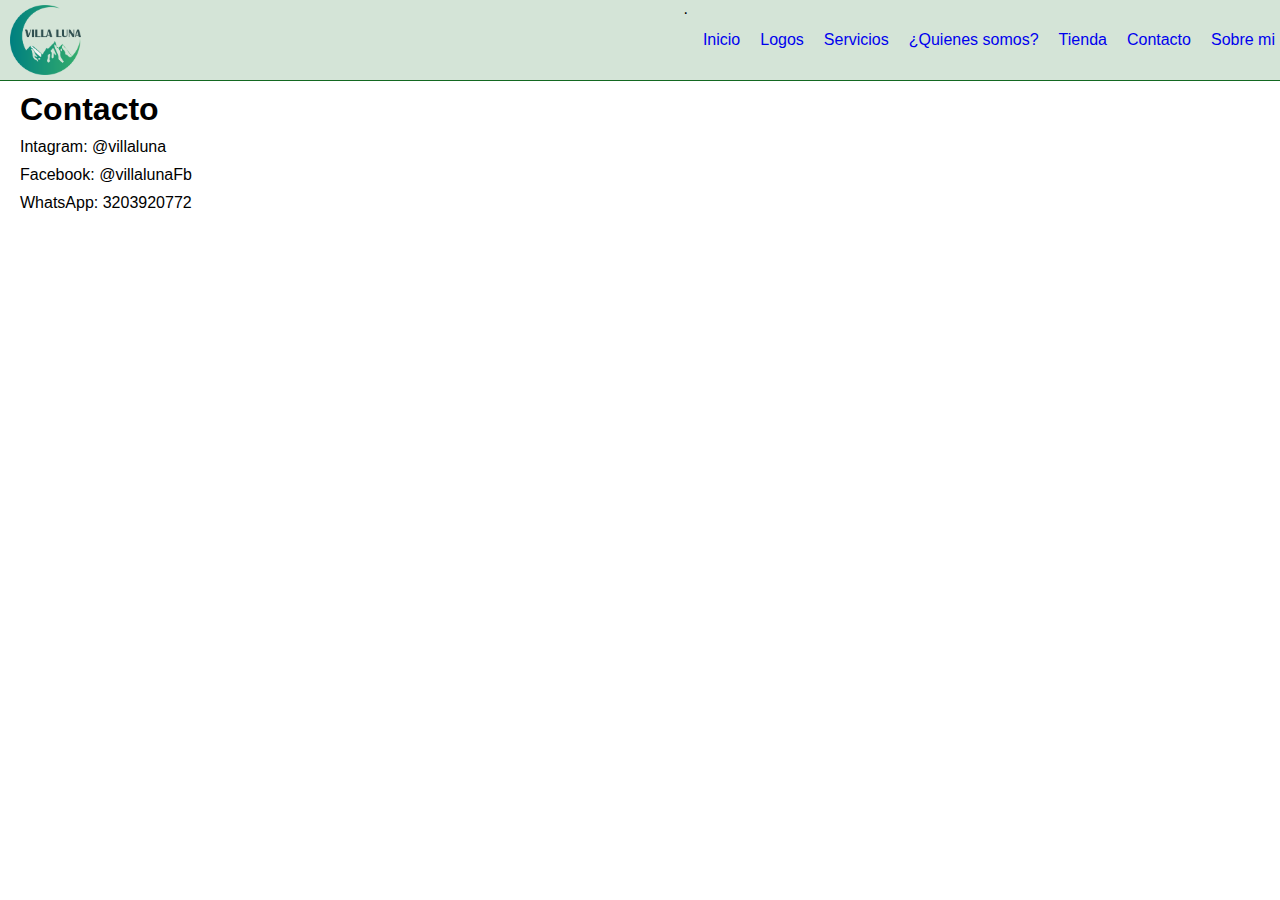
<file: contacto.html>
<!DOCTYPE html>
<html lang="en">
<head>
  <meta charset="UTF-8">
  <meta name="viewport" content="width=device-width, initial-scale=1.0">
  <title>Prueba</title>
  <link rel="stylesheet" href="css/style.css">
</head>
<body>
  <div>
    <header>
      <div class="logo">
        <img src="img/logo.png" alt="logo">
      </div>
      <div class="nav">.
        <a class="link" href="index.html">Inicio</a>
        <a class="link" href="logos.html">Logos</a>
        <a class="link" href="servicios.html">Servicios</a>
        <a class="link" href="quienes-somos.html">¿Quienes somos?</a>
        <a class="link" href="tienda.html">Tienda</a>
        <a class="link" href="contacto.html">Contacto</a>
        <a class="link" href="sobre-mi.html">Sobre mi</a>
      </div>
    </header>
    <section class="body">
      <h1>Contacto</h1>
      <p>Intagram: @villaluna</p>
      <p>Facebook: @villalunaFb</p>
      <p>WhatsApp: 3203920772</p>
    </section>
  </div>
</body>
</html>
</file>
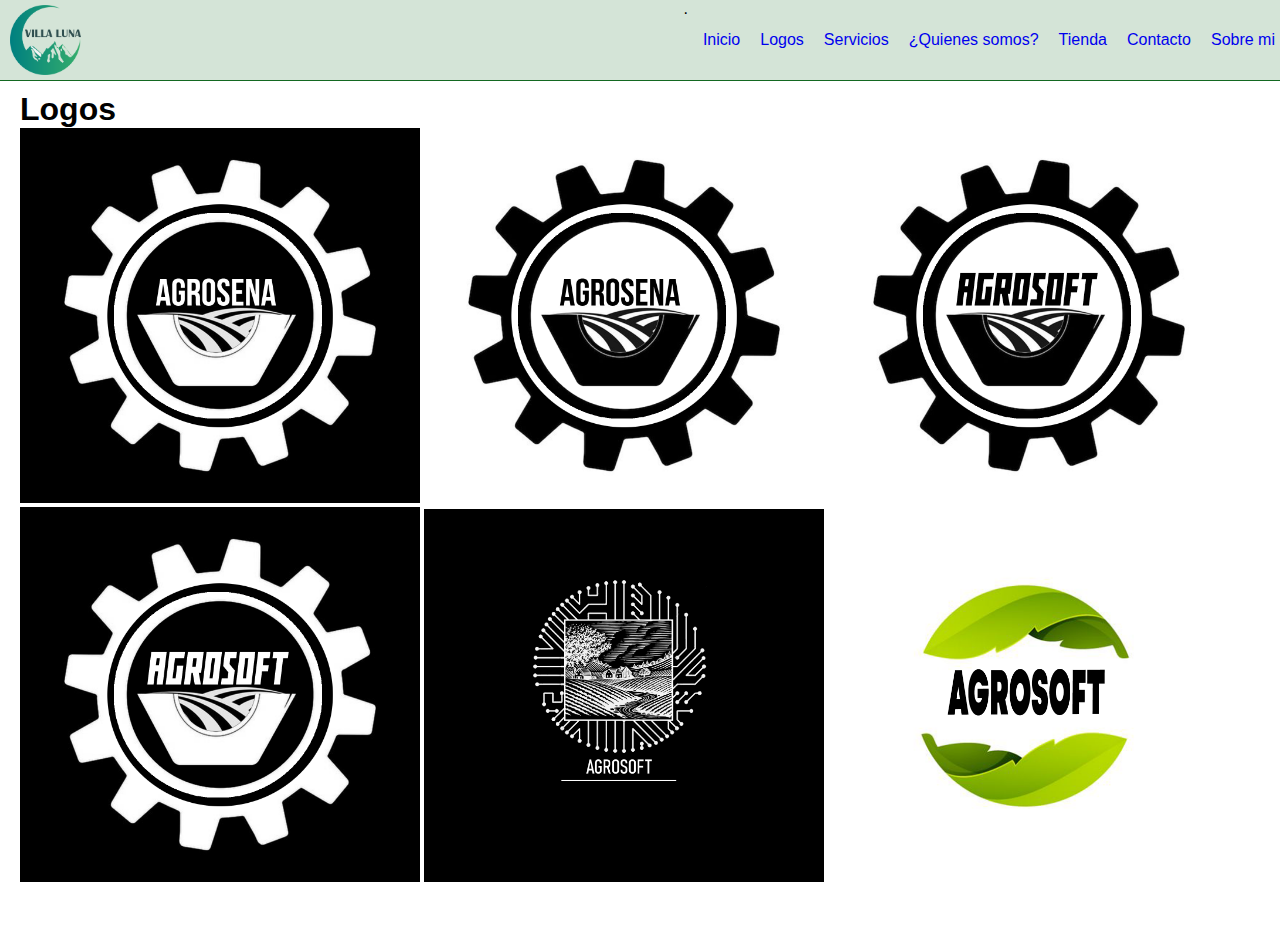
<file: logos.html>
<!DOCTYPE html>
<html lang="en">
<head>
  <meta charset="UTF-8">
  <meta name="viewport" content="width=device-width, initial-scale=1.0">
  <title>Prueba</title>
  <link rel="stylesheet" href="css/style.css">
  <style>
    ul {
      margin-left: 15px;
    }
  </style>
</head>
<body>
  <div>
    <header>
      <div class="logo">
        <img src="img/logo.png" alt="logo">
      </div>
      <div class="nav">.
        <a class="link" href="index.html">Inicio</a>
        <a class="link" href="logos.html">Logos</a>
        <a class="link" href="servicios.html">Servicios</a>
        <a class="link" href="quienes-somos.html">¿Quienes somos?</a>
        <a class="link" href="tienda.html">Tienda</a>
        <a class="link" href="contacto.html">Contacto</a>
        <a class="link" href="sobre-mi.html">Sobre mi</a>
      </div>
    </header>
    <section class="body">
      <h1>Logos</h1>
      <div class="galera">
        <img src="img/logos/AGROSENA.NEGRO.png" alt="img/logos/AGROSENA.NEGRO.png">
        <img src="img/logos/AGROSENA.png" alt="img/logos/AGROSENA.png">
        <img src="img/logos/AGROSoft sena.png" alt="img/logos/AGROSoft sena.png">
        <img src="img/logos/AGROSoft.png" alt="img/logos/AGROSoft.png">
        <img src="img/logos/Diseño Agrosoft.png" alt="img/logos/Diseño Agrosoft.png">
        <img src="img/logos/Sin título-1.png" alt="img/logos/Sin título-1.png">
      </div>
    </section>
  </div>
</body>
</html>
</file>
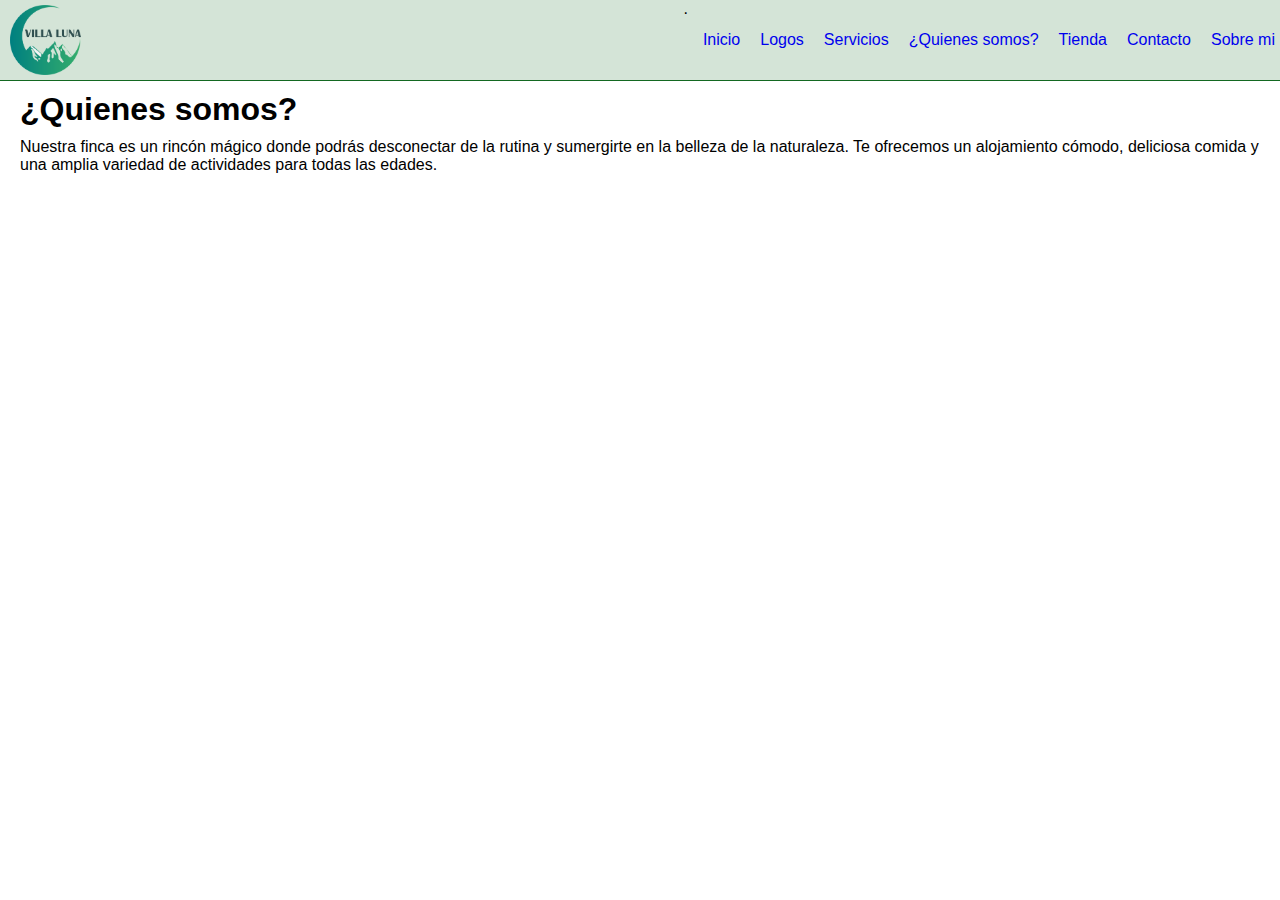
<file: quienes-somos.html>
<!DOCTYPE html>
<html lang="en">
<head>
  <meta charset="UTF-8">
  <meta name="viewport" content="width=device-width, initial-scale=1.0">
  <title>Prueba</title>
  <link rel="stylesheet" href="css/style.css">
</head>
<body>
  <div>
    <header>
      <div class="logo">
        <img src="img/logo.png" alt="logo">
      </div>
      <div class="nav">.
        <a class="link" href="index.html">Inicio</a>
        <a class="link" href="logos.html">Logos</a>
        <a class="link" href="servicios.html">Servicios</a>
        <a class="link" href="quienes-somos.html">¿Quienes somos?</a>
        <a class="link" href="tienda.html">Tienda</a>
        <a class="link" href="contacto.html">Contacto</a>
        <a class="link" href="sobre-mi.html">Sobre mi</a>
      </div>
    </header>
    <section class="body">
      <h1>¿Quienes somos?</h1>
      <p>Nuestra finca es un rincón mágico donde podrás desconectar de la rutina y sumergirte en la belleza de la naturaleza. Te ofrecemos un alojamiento cómodo, deliciosa comida y una amplia variedad de actividades para todas las edades.</p>
    </section>
  </div>
</body>
</html>
</file>
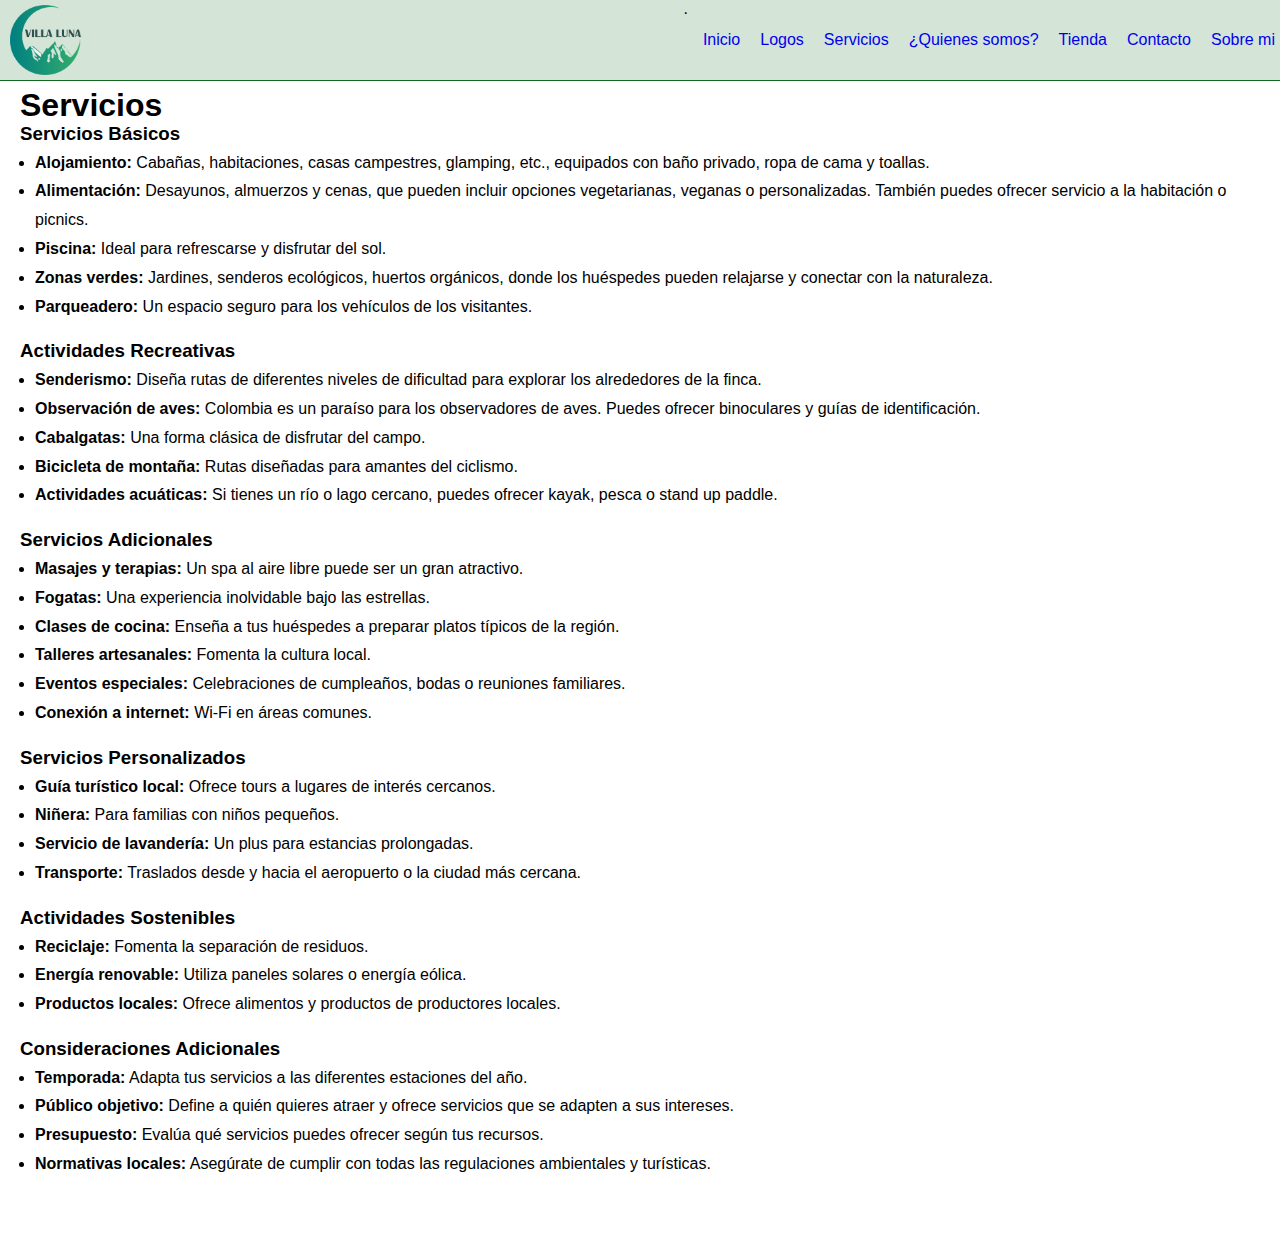
<file: servicios.html>
<!DOCTYPE html>
<html lang="en">

<head>
  <meta charset="UTF-8">
  <meta name="viewport" content="width=device-width, initial-scale=1.0">
  <title>Prueba</title>
  <link rel="stylesheet" href="css/style.css">
  <style>
    ul {
      margin-bottom: 1rem;
      margin-left: 15px;
    }
    .body{
      line-height: 1.8rem;
    }
  </style>
</head>

<body>
  <div>
    <header>
      <div class="logo">
        <img src="img/logo.png" alt="logo">
      </div>
      <div class="nav">.
        <a class="link" href="index.html">Inicio</a>
        <a class="link" href="logos.html">Logos</a>
        <a class="link" href="servicios.html">Servicios</a>
        <a class="link" href="quienes-somos.html">¿Quienes somos?</a>
        <a class="link" href="tienda.html">Tienda</a>
        <a class="link" href="contacto.html">Contacto</a>
        <a class="link" href="sobre-mi.html">Sobre mi</a>
      </div>
    </header>
    <section class="body">
      <h1>Servicios</h1>
      <h3>Servicios Básicos</h1>
      <ul>
        <li><strong>Alojamiento:</strong> Cabañas, habitaciones, casas campestres, glamping, etc., equipados con baño
          privado, ropa de cama y toallas.</li>
        <li><strong>Alimentación:</strong> Desayunos, almuerzos y cenas, que pueden incluir opciones vegetarianas,
          veganas o personalizadas. También puedes ofrecer servicio a la habitación o picnics.</li>
        <li><strong>Piscina:</strong> Ideal para refrescarse y disfrutar del sol.</li>
        <li><strong>Zonas verdes:</strong> Jardines, senderos ecológicos, huertos orgánicos, donde los huéspedes pueden
          relajarse y conectar con la naturaleza.</li>
        <li><strong>Parqueadero:</strong> Un espacio seguro para los vehículos de los visitantes.</li>
      </ul>

      <h3>Actividades Recreativas</h2>
      <ul>
        <li><strong>Senderismo:</strong> Diseña rutas de diferentes niveles de dificultad para explorar los alrededores
          de la finca.</li>
        <li><strong>Observación de aves:</strong> Colombia es un paraíso para los observadores de aves. Puedes ofrecer
          binoculares y guías de identificación.</li>
        <li><strong>Cabalgatas:</strong> Una forma clásica de disfrutar del campo.</li>
        <li><strong>Bicicleta de montaña:</strong> Rutas diseñadas para amantes del ciclismo.</li>
        <li><strong>Actividades acuáticas:</strong> Si tienes un río o lago cercano, puedes ofrecer kayak, pesca o stand
          up paddle.</li>
      </ul>

      <h3>Servicios Adicionales</h2>
      <ul>
        <li><strong>Masajes y terapias:</strong> Un spa al aire libre puede ser un gran atractivo.</li>
        <li><strong>Fogatas:</strong> Una experiencia inolvidable bajo las estrellas.</li>
        <li><strong>Clases de cocina:</strong> Enseña a tus huéspedes a preparar platos típicos de la región.</li>
        <li><strong>Talleres artesanales:</strong> Fomenta la cultura local.</li>
        <li><strong>Eventos especiales:</strong> Celebraciones de cumpleaños, bodas o reuniones familiares.</li>
        <li><strong>Conexión a internet:</strong> Wi-Fi en áreas comunes.</li>
      </ul>

      <h3>Servicios Personalizados</h2>
      <ul>
        <li><strong>Guía turístico local:</strong> Ofrece tours a lugares de interés cercanos.</li>
        <li><strong>Niñera:</strong> Para familias con niños pequeños.</li>
        <li><strong>Servicio de lavandería:</strong> Un plus para estancias prolongadas.</li>
        <li><strong>Transporte:</strong> Traslados desde y hacia el aeropuerto o la ciudad más cercana.</li>
      </ul>

      <h3>Actividades Sostenibles</h2>
      <ul>
        <li><strong>Reciclaje:</strong> Fomenta la separación de residuos.</li>
        <li><strong>Energía renovable:</strong> Utiliza paneles solares o energía eólica.</li>
        <li><strong>Productos locales:</strong> Ofrece alimentos y productos de productores locales.</li>
      </ul>

      <h3>Consideraciones Adicionales</h2>
      <ul>
        <li><strong>Temporada:</strong> Adapta tus servicios a las diferentes estaciones del año.</li>
        <li><strong>Público objetivo:</strong> Define a quién quieres atraer y ofrece servicios que se adapten a sus
          intereses.</li>
        <li><strong>Presupuesto:</strong> Evalúa qué servicios puedes ofrecer según tus recursos.</li>
        <li><strong>Normativas locales:</strong> Asegúrate de cumplir con todas las regulaciones ambientales y
          turísticas.</li>
      </ul>
    </section>
  </div>
</body>

</html>
</file>
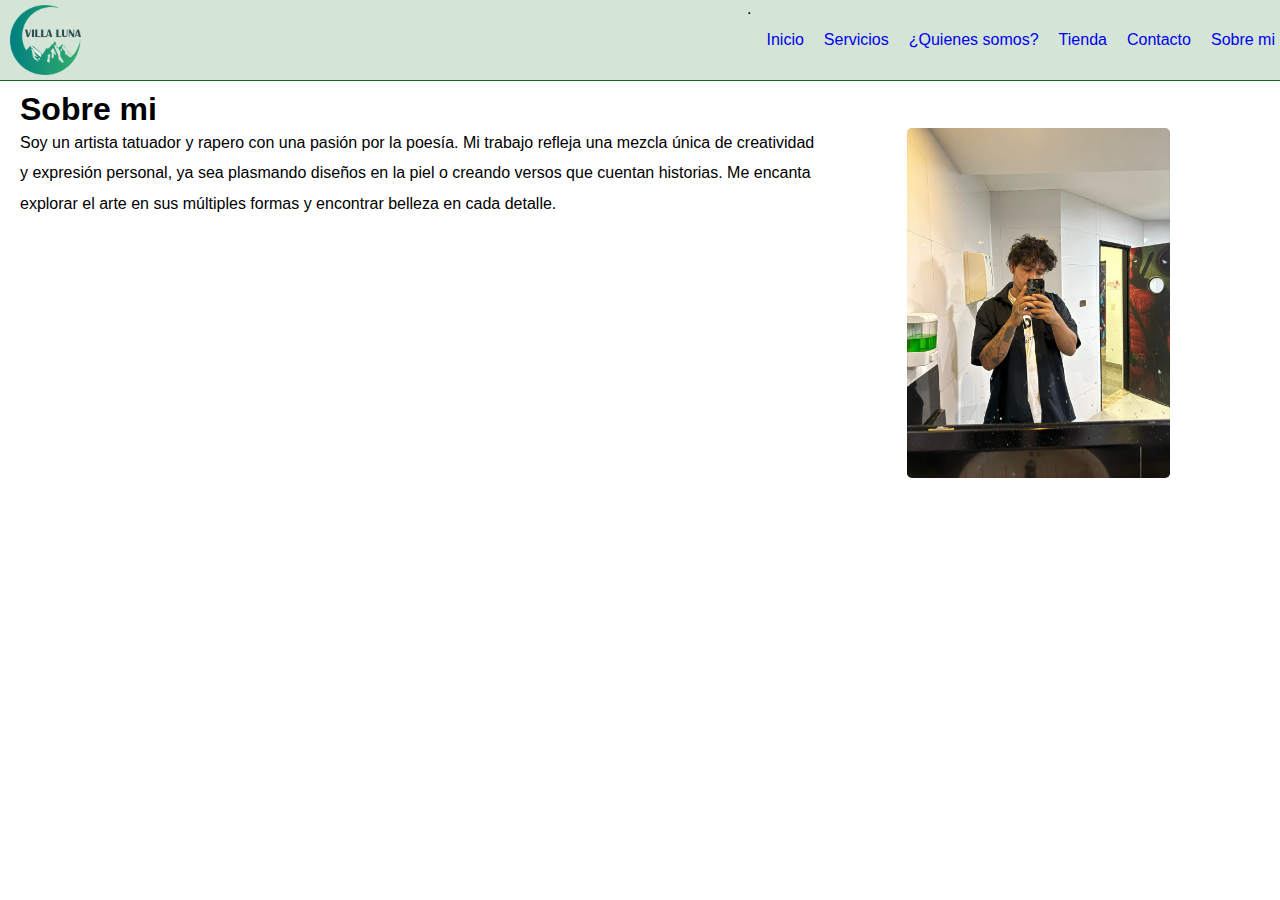
<file: sobre-mi.html>
<!DOCTYPE html>
<html lang="en">
<head>
  <meta charset="UTF-8">
  <meta name="viewport" content="width=device-width, initial-scale=1.0">
  <title>Prueba</title>
  <link rel="stylesheet" href="css/style.css">
</head>
<body>
  <div>
    <header>
      <div class="logo">
        <img src="img/logo.png" alt="logo">
      </div>
      <div class="nav">.
        <a class="link" href="index.html">Inicio</a>
        <a class="link" href="servicios.html">Servicios</a>
        <a class="link" href="quienes-somos.html">¿Quienes somos?</a>
        <a class="link" href="tienda.html">Tienda</a>
        <a class="link" href="contacto.html">Contacto</a>
        <a class="link" href="sobre-mi.html">Sobre mi</a>
      </div>
    </header>
    <section class="body">
      <h1>Sobre mi</h1>
      <div class="information">
        <div>
          Soy un artista tatuador y rapero con una pasión por la poesía. Mi trabajo refleja una mezcla única de creatividad y expresión personal, ya sea plasmando diseños en la piel o creando versos que cuentan historias. Me encanta explorar el arte en sus múltiples formas y encontrar belleza en cada detalle.
        </div>
        <div>
          <img height="350px" style="margin: 0 auto; display: block;" src="img/mi-gta.jpeg" alt="">
        </div>
      </div>
    </section>
  </div>
</body>
</html>
</file>
<file: css/style.css>
* {
  padding: 0;
  margin: 0;
  font-family: Arial, Helvetica, sans-serif;
}
header {
  background: rgb(255, 255, 255);
  display: flex;
  justify-content: space-between;
  border-bottom: solid 1px rgb(19, 104, 33);
  background: rgba(19, 104, 33, .18);
}

header .logo {
  width: 220px;
  display: flex;
  align-items: center;
}

header .logo img {
  padding: 5px 10px;
  max-width: 100%;
  max-height: 70px;
}

header .nav {
  display: flex;
  gap: 10px;
}

header .nav .link {
  padding: 5px;
  display: flex;
  align-items: center;
  cursor: pointer;
  transition: linear .3s;
  text-decoration: none;
}

header .nav .link:hover {
  color: #FFF;
  background: rgba(19, 104, 33, .5);
}

/* CUERPO */
section.body {
  padding: 10px 20px;
  padding-bottom: 3rem;
}
section.body .info {
  background: lightgray;
  display: flex;
}
section.body .info .desc {
  display: flex;
  align-items: center;
  justify-content: center;
  font-size: 2.5rem;
  padding: 1.5rem;
}

section.body .info img {
  margin: 0 auto;
  display: block;
  max-width: 100%;
}
section.body p {
  margin: 10px 0;
}

section.body .information {
  display: grid;
  line-height: 1.9rem;
  grid-template-columns: 1.8fr 1fr;
}


section.body .information img{
  max-width: 100%;
  border-radius: .3rem;
}

.whatsapp {
  position:fixed;
  width:60px;
  height:60px;
  bottom:40px;
  right:40px;
  background-color:#25d366;
  color:#FFF;
  border-radius:50px;
  text-align:center;
  font-size:30px;
  z-index:100;
}

.whatsapp-icon {
  margin-top:13px;
}

.galera img {
  max-width: 400px;
}
</file>
